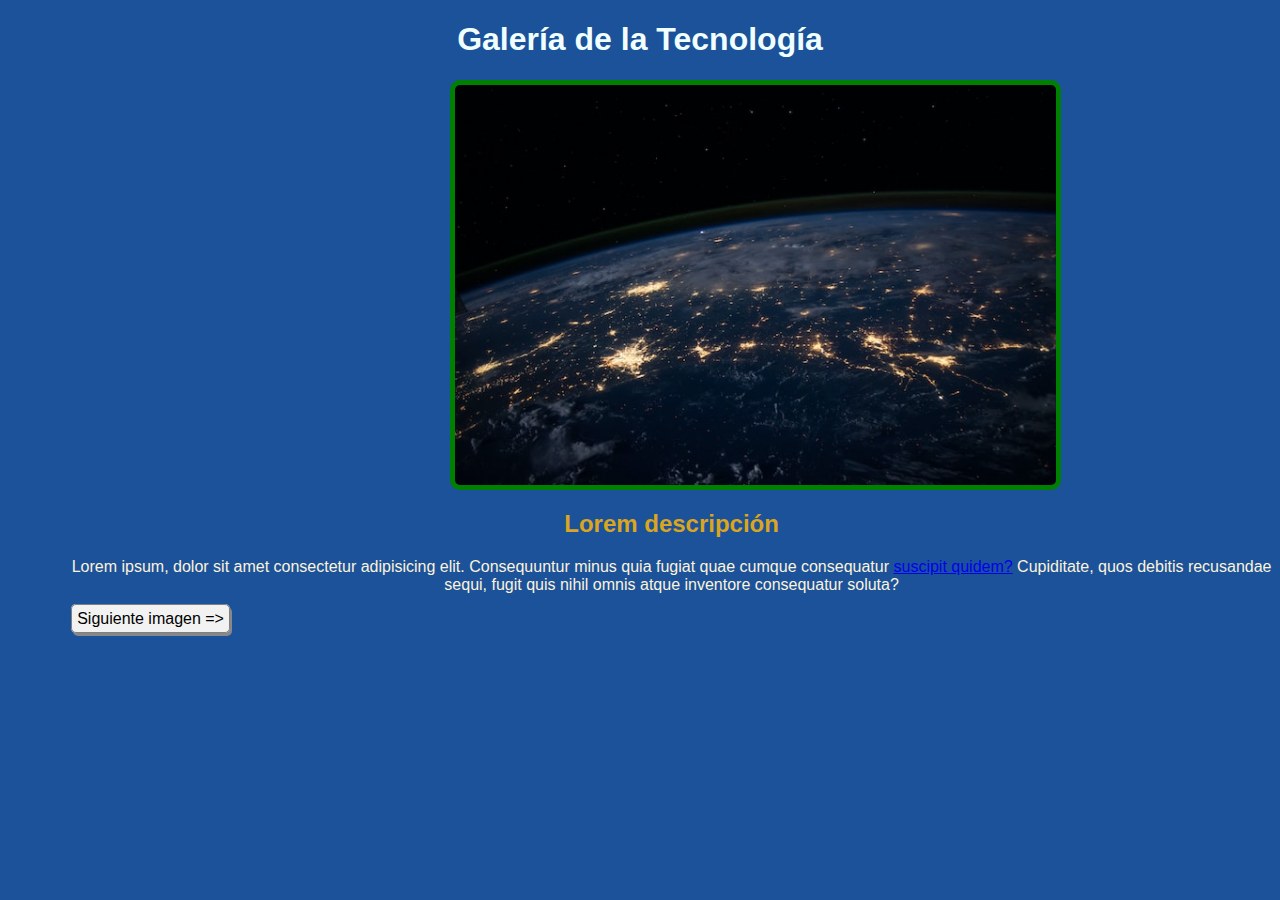
<file: index.html>
<!DOCTYPE html>
<html lang="es">

<head>
    <meta charset="UTF-8">
    <meta name="viewport" content="width=device-width, initial-scale=1.0">
    <title>Galería de la Tecnología - Página 1</title>
    <link rel="stylesheet" href="styles/styles.css">
</head>

<body>
    <h1>Galería de la Tecnología</h1>
    <img src="img/img1.jpg" alt="Imagen de la NASA" class="image"/>
    <h2>Lorem descripción</h2>
    <p>Lorem ipsum, dolor sit amet consectetur adipisicing elit. Consequuntur minus quia fugiat quae cumque consequatur
        <a href="page2.html">suscipit quidem?</a> Cupiditate, quos debitis recusandae sequi, fugit quis nihil omnis atque inventore consequatur
        soluta?</p>
    <a href="page2.html" title="Imagen siguiente" class="link-button">Siguiente imagen =&gt;</a>
</body>

</html>
</file>
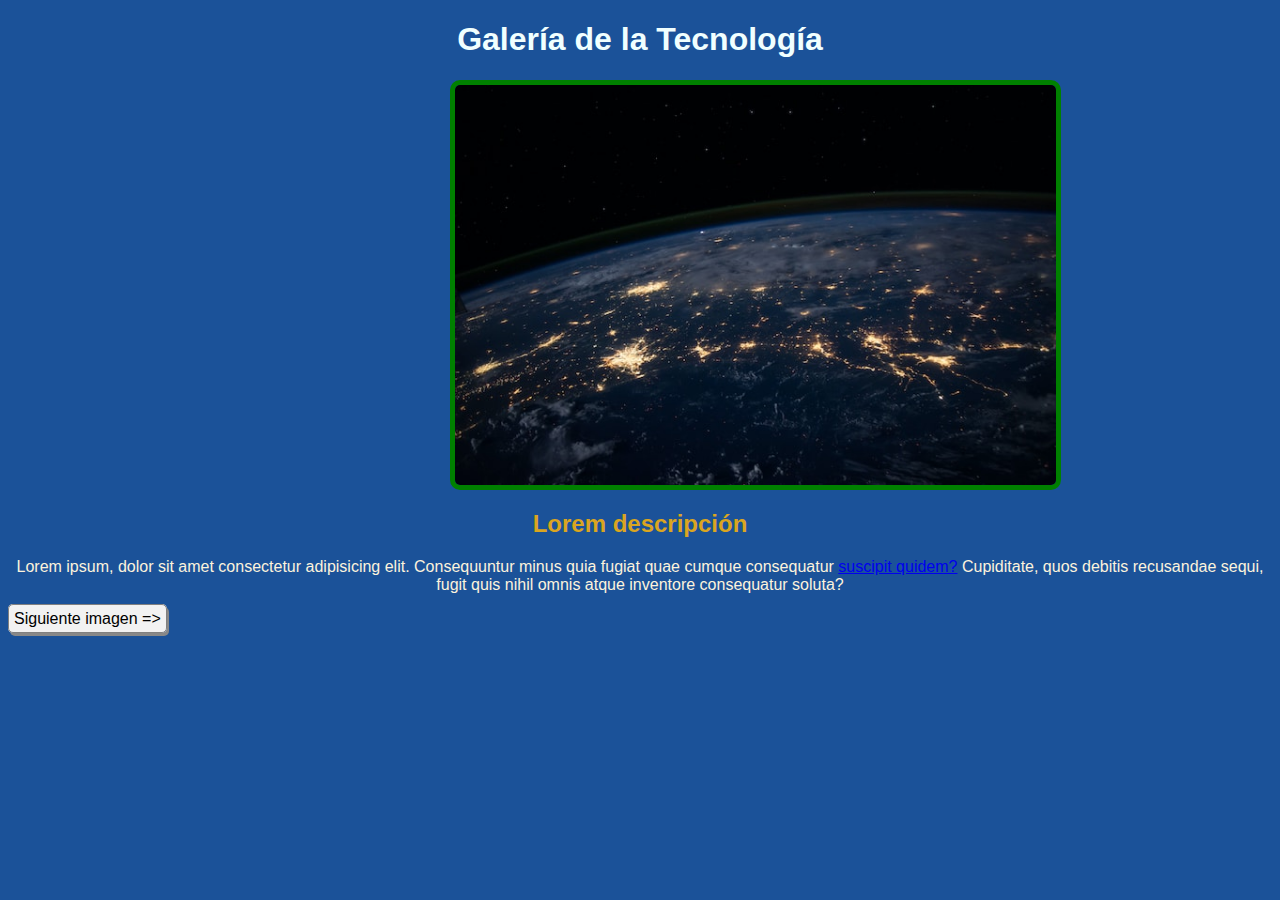
<file: page1.html>
<!DOCTYPE html>
<html lang="es">

<head>
    <meta charset="UTF-8">
    <meta name="viewport" content="width=device-width, initial-scale=1.0">
    <title>Galería de la Tecnología - Página 1</title>
    <link rel="stylesheet" href="styles.css">
</head>

<body>
    <h1>Galería de la Tecnología</h1>
    <img src="img1.jpg" alt="Imagen de la NASA" class="image"/>
    <h2>Lorem descripción</h2>
    <p>Lorem ipsum, dolor sit amet consectetur adipisicing elit. Consequuntur minus quia fugiat quae cumque consequatur
        <a href="page2.html">suscipit quidem?</a> Cupiditate, quos debitis recusandae sequi, fugit quis nihil omnis atque inventore consequatur
        soluta?</p>
    <a href="page2.html" title="Imagen siguiente" class="link-button">Siguiente imagen =&gt;</a>
</body>

</html>
</file>
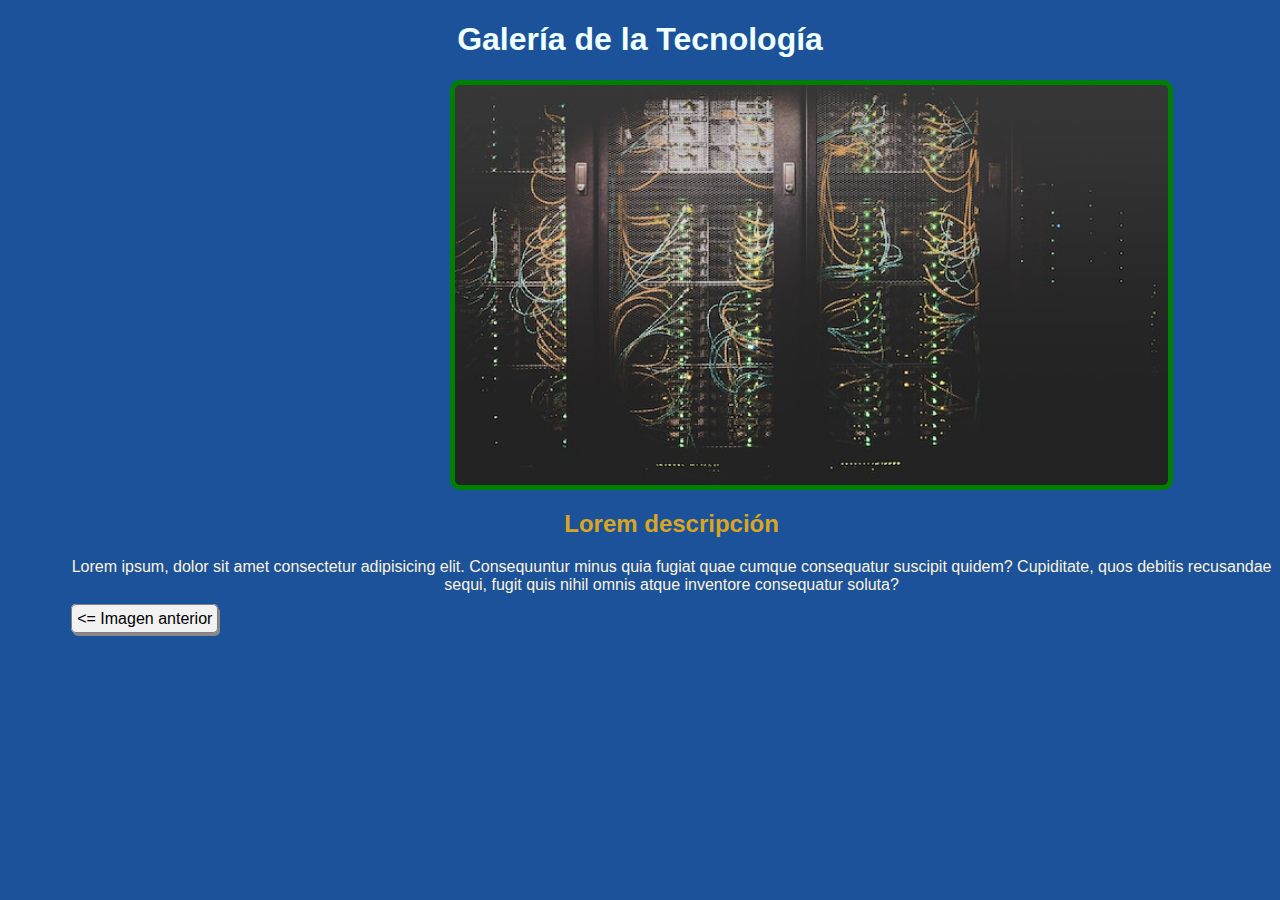
<file: page2.html>
<!DOCTYPE html>
<html lang="es">

<head>
    <meta charset="UTF-8">
    <meta name="viewport" content="width=device-width, initial-scale=1.0">
    <title>Galería de la Tecnología - Página 2</title>
    <link rel="stylesheet" href="styles/styles.css">
</head>

<body>
    <h1>Galería de la Tecnología</h1>
    <img src="img/img2.jpg" alt="Sala de servidores" class="image"/>
    <h2>Lorem descripción</h2>
    <p>Lorem ipsum, dolor sit amet consectetur adipisicing elit. Consequuntur minus quia fugiat quae cumque consequatur
        suscipit quidem? Cupiditate, quos debitis recusandae sequi, fugit quis nihil omnis atque inventore consequatur
        soluta?</p>
    <a href="index.html" title="Imagen anterior" class="link-button">&lt;= Imagen anterior</a>
</body>

</html>
</file>
<file: styles/styles.css>
body {
    background-color: rgb(27, 82, 153);
}

.image{
    border: 5px solid green;
    border-radius: 10px;
    height: 400px;
}

h1 {
    color: azure;
}

h2 {
    color: goldenrod;
}

p {
    color: rgb(252, 243, 221);
}

.link-button {
    text-decoration: none;
    color: black;
    border: 1px solid gray;
    background-color: #f2f2f2;
    padding: 5px;
    border-radius: 5px;
    box-shadow: 2px 3px #888888;
}

.link-button:hover {
    color: blue;
    background-color: #888888;
}

h1{
    text-align: center;
    font-family: Arial, Helvetica, sans-serif;
}

h2{
    text-align: center;
    font-family: 'Franklin Gothic Medium', 'Arial Narrow', Arial, sans-serif;
}

p{
    text-align: center;
    font-family: Arial, Helvetica, sans-serif;
}

.link-button{
    font-family: 'Lucida Sans', 'Lucida Sans Regular', 'Lucida Grande', 'Lucida Sans Unicode', Geneva, Verdana, sans-serif;
}

.image{
    display: flex;
    justify-content: center;
    margin-left: 35%;
    font-family: 'Franklin Gothic Medium', 'Arial Narrow', Arial, sans-serif;
    font-size: 60px;
    font-style: oblique;
}

h1:hover {
    text-decoration: underline;
}

h2, p, .link-button {
    margin-left: 5%;
}
</file>
<file: styles.css>
body {
    background-color: rgb(27, 82, 153);
}

.image{
    border: 5px solid green;
    border-radius: 10px;
    height: 400px;
}

h1 {
    color: azure;
}

h2 {
    color: goldenrod;
}

p {
    color: rgb(252, 243, 221);
}

.link-button {
    text-decoration: none;
    color: black;
    border: 1px solid gray;
    background-color: #f2f2f2;
    padding: 5px;
    border-radius: 5px;
    box-shadow: 2px 3px #888888;
}

.link-button:hover {
    color: blue;
    background-color: #888888;
}

h1{
    text-align: center;
    font-family: Arial, Helvetica, sans-serif;
}

h2{
    text-align: center;
    font-family: 'Franklin Gothic Medium', 'Arial Narrow', Arial, sans-serif;
}

p{
    text-align: center;
    font-family: Arial, Helvetica, sans-serif;
}

.link-button{
    font-family: 'Lucida Sans', 'Lucida Sans Regular', 'Lucida Grande', 'Lucida Sans Unicode', Geneva, Verdana, sans-serif;
}

.image{
    display: flex;
    justify-content: center;
    margin-left: 35%;
    font-family: 'Franklin Gothic Medium', 'Arial Narrow', Arial, sans-serif;
    font-size: 60px;
    font-style: oblique;
}

h1:hover {
    text-decoration: underline;

h2, p, .link-button {
    margin-left: 5%;
}
</file>
